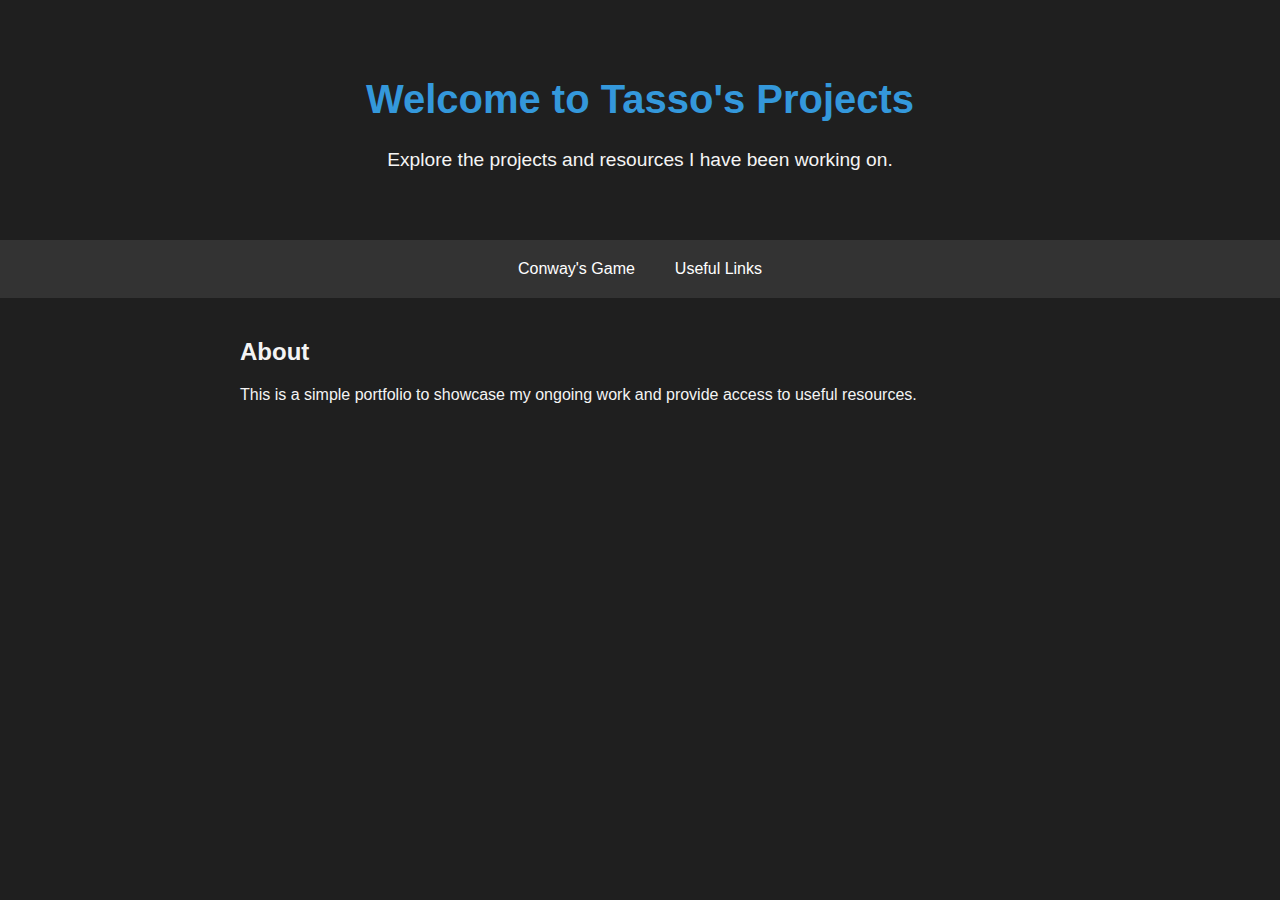
<file: index.html>
<!DOCTYPE html>
<html lang="en">
<head>
    <meta charset="UTF-8">
    <meta name="viewport" content="width=device-width, initial-scale=1.0">
    <title>Home - Tasso's Projects</title>
    <style>
        body {
            margin: 0;
            font-family: Arial, sans-serif;
            background-color: #1f1f1f;
            color: #f4f4f4;
        }
        header {
            text-align: center;
            padding: 50px 20px;
        }
        header h1 {
            font-size: 2.5em;
            color: #3498db;
        }
        header p {
            font-size: 1.2em;
        }
        nav {
            display: flex;
            justify-content: center;
            background-color: #333;
            padding: 10px 0;
        }
        nav a {
            color: white;
            text-decoration: none;
            padding: 10px 20px;
            transition: background-color 0.3s;
        }
        nav a:hover {
            background-color: #555;
        }
        section {
            padding: 20px;
            max-width: 800px;
            margin: 0 auto;
        }
    </style>
</head>
<body>
    <header>
        <h1>Welcome to Tasso's Projects</h1>
        <p>Explore the projects and resources I have been working on.</p>
    </header>
    <nav>
        <a href="conways.html">Conway's Game</a>
        <a href="useful-links.html">Useful Links</a>
    </nav>
    <section>
        <h2>About</h2>
        <p>This is a simple portfolio to showcase my ongoing work and provide access to useful resources.</p>
    </section>
</body>
</html>
</file>
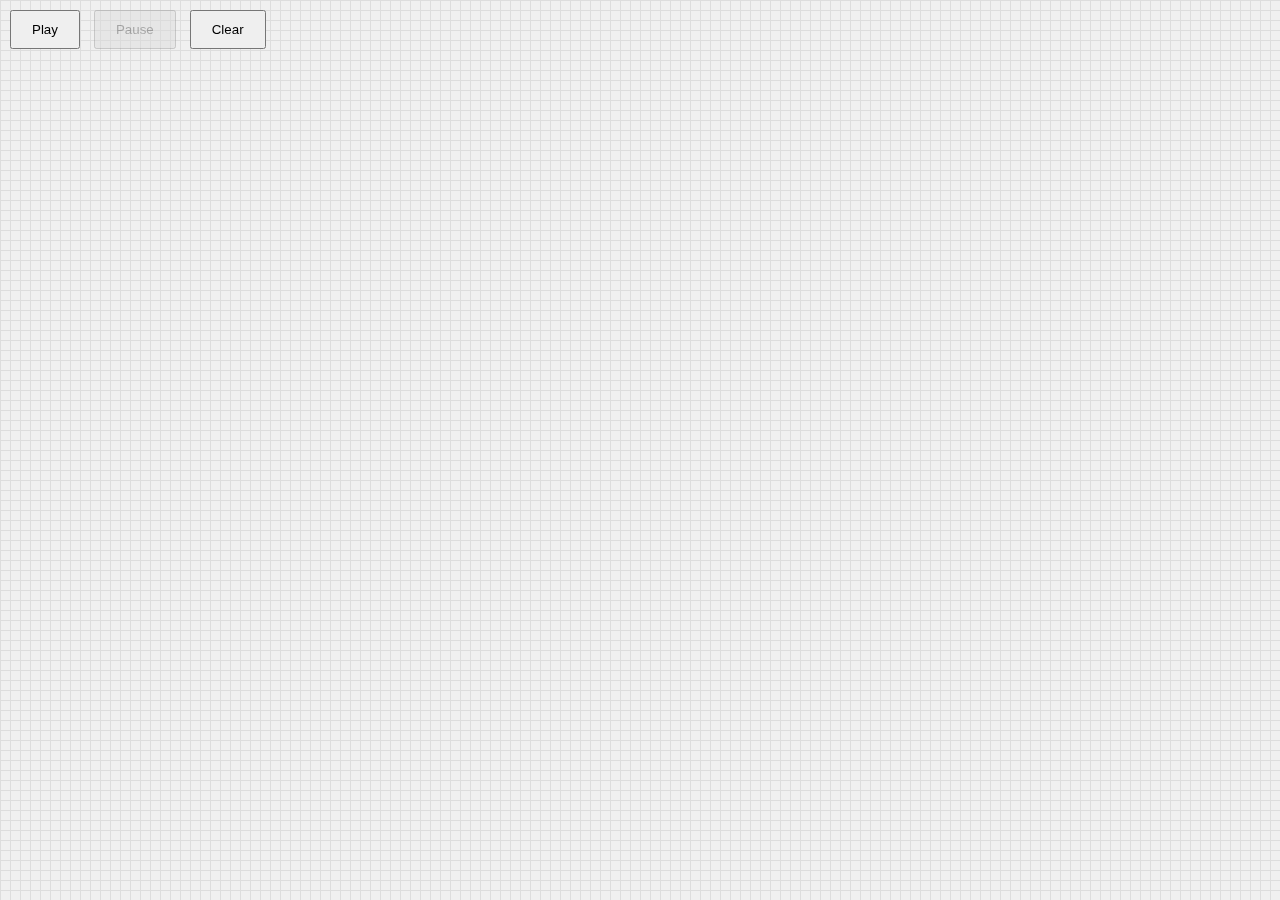
<file: conways.html>
<!DOCTYPE html>
<html lang="en">
<head>
    <meta charset="UTF-8">
    <title>Conway's Game of Life - Responsive Grid</title>
    <style>
        body {
            margin: 0;
            overflow: hidden;
            background-color: #f0f0f0;
            position: relative;
        }
        #controls {
            position: absolute;
            top: 10px;
            left: 10px;
            z-index: 1;
        }
        #controls button {
            padding: 10px 20px;
            margin-right: 10px;
        }
        canvas {
            display: block;
            position: absolute;
            top: 0;
            left: 0;
            z-index: 0;
        }
    </style>
</head>
<body>
    <div id="controls">
        <button id="playButton">Play</button>
        <button id="pauseButton" disabled>Pause</button>
        <button id="clearButton">Clear</button>
    </div>
    <canvas id="gameCanvas"></canvas>

    <script>
        // Get canvas and context
const canvas = document.getElementById('gameCanvas');
const ctx = canvas.getContext('2d');

// Control buttons
const playButton = document.getElementById('playButton');
const pauseButton = document.getElementById('pauseButton');
const clearButton = document.getElementById('clearButton');

// Grid settings
let gridWidth, gridHeight;
let cellSize = 10; // Size of each cell in pixels

// Grids
let currentGrid, nextGrid;

// Simulation state
let isPlaying = false;
let animationFrameId;

// Drawing state
let isDrawing = false;

// Initialize the canvas and grids
function initialize() {
    resizeCanvas();
    createGrids();
    drawCells();
}

// Resize the canvas to fit the window
function resizeCanvas() {
    canvas.width = window.innerWidth;
    canvas.height = window.innerHeight;

    gridWidth = Math.floor(canvas.width / cellSize);
    gridHeight = Math.floor(canvas.height / cellSize);
}

// Create two grids: current and next
function createGrids() {
    currentGrid = new Array(gridHeight);
    nextGrid = new Array(gridHeight);
    for (let y = 0; y < gridHeight; y++) {
        currentGrid[y] = new Array(gridWidth).fill(0);
        nextGrid[y] = new Array(gridWidth).fill(0);
    }
}

// Draw the grid lines
function drawGridLines() {
    ctx.strokeStyle = '#ddd';
    ctx.beginPath();
    for (let x = 0; x <= gridWidth; x++) {
        ctx.moveTo(x * cellSize + 0.5, 0);
        ctx.lineTo(x * cellSize + 0.5, gridHeight * cellSize);
    }
    for (let y = 0; y <= gridHeight; y++) {
        ctx.moveTo(0, y * cellSize + 0.5);
        ctx.lineTo(gridWidth * cellSize, y * cellSize + 0.5);
    }
    ctx.stroke();
}

// Attach event listeners
function attachEventListeners() {
    // Window resize
    window.addEventListener('resize', () => {
        cancelAnimationFrame(animationFrameId);
        const prevGrid = currentGrid;
        const prevGridWidth = gridWidth;
        const prevGridHeight = gridHeight;

        resizeCanvas();
        createGrids();

        // Copy over the existing cell data to the new grid
        for (let y = 0; y < Math.min(prevGridHeight, gridHeight); y++) {
            for (let x = 0; x < Math.min(prevGridWidth, gridWidth); x++) {
                currentGrid[y][x] = prevGrid[y][x];
            }
        }

        drawCells();
        if (isPlaying) {
            animationFrameId = requestAnimationFrame(gameLoop);
        }
    });

    // Mouse events for drawing cells
    canvas.addEventListener('mousedown', (e) => {
        if (!isPlaying) {
            isDrawing = true;
            toggleCell(e);
        }
    });
    canvas.addEventListener('mousemove', (e) => {
        if (isDrawing && !isPlaying) {
            toggleCell(e);
        }
    });
    canvas.addEventListener('mouseup', () => {
        isDrawing = false;
    });
    canvas.addEventListener('mouseleave', () => {
        isDrawing = false;
    });

    // Control buttons
    playButton.addEventListener('click', startSimulation);
    pauseButton.addEventListener('click', pauseSimulation);
    clearButton.addEventListener('click', clearGrid);
}

// Toggle cell state on click
function toggleCell(e) {
    const rect = canvas.getBoundingClientRect();
    const x = Math.floor((e.clientX - rect.left) / cellSize);
    const y = Math.floor((e.clientY - rect.top) / cellSize);

    if (x >= 0 && x < gridWidth && y >= 0 && y < gridHeight) {
        currentGrid[y][x] = currentGrid[y][x] ? 0 : 1;
        drawCells();
    }
}

// Start the simulation
function startSimulation() {
    isPlaying = true;
    playButton.disabled = true;
    pauseButton.disabled = false;
    animationFrameId = requestAnimationFrame(gameLoop);
}

// Pause the simulation
function pauseSimulation() {
    isPlaying = false;
    playButton.disabled = false;
    pauseButton.disabled = true;
    cancelAnimationFrame(animationFrameId);
}

// Clear the grid
function clearGrid() {
    isPlaying = false;
    playButton.disabled = false;
    pauseButton.disabled = true;
    cancelAnimationFrame(animationFrameId);
    createGrids();
    ctx.clearRect(0, 0, canvas.width, canvas.height);
    drawGridLines();
}

// Main game loop
function gameLoop() {
    computeNextGeneration();
    drawCells();
    swapGrids();
    animationFrameId = requestAnimationFrame(gameLoop);
}

// Compute the next generation
function computeNextGeneration() {
    for (let y = 0; y < gridHeight; y++) {
        for (let x = 0; x < gridWidth; x++) {
            const alive = currentGrid[y][x];
            const neighbors = countNeighbors(x, y);

            if (alive) {
                nextGrid[y][x] = neighbors === 2 || neighbors === 3 ? 1 : 0;
            } else {
                nextGrid[y][x] = neighbors === 3 ? 1 : 0;
            }
        }
    }
}

// Count alive neighbors
function countNeighbors(x, y) {
    let count = 0;
    for (let dy = -1; dy <= 1; dy++) {
        for (let dx = -1; dx <= 1; dx++) {
            if (dx === 0 && dy === 0) continue;

            const nx = (x + dx + gridWidth) % gridWidth;
            const ny = (y + dy + gridHeight) % gridHeight;

            count += currentGrid[ny][nx];
        }
    }
    return count;
}

// Draw cells on the canvas
function drawCells() {
    ctx.clearRect(0, 0, canvas.width, canvas.height);
    drawGridLines();

    ctx.fillStyle = '#333';
    for (let y = 0; y < gridHeight; y++) {
        for (let x = 0; x < gridWidth; x++) {
            if (currentGrid[y][x]) {
                ctx.fillRect(
                    x * cellSize + 1,
                    y * cellSize + 1,
                    cellSize - 1,
                    cellSize - 1
                );
            }
        }
    }
}

// Swap current and next grids
function swapGrids() {
    let temp = currentGrid;
    currentGrid = nextGrid;
    nextGrid = temp;

    // Clear nextGrid for the next generation
    for (let y = 0; y < gridHeight; y++) {
        nextGrid[y].fill(0);
    }
}

// Initialize everything
initialize();
attachEventListeners();

    </script>
</body>
</html>
</file>
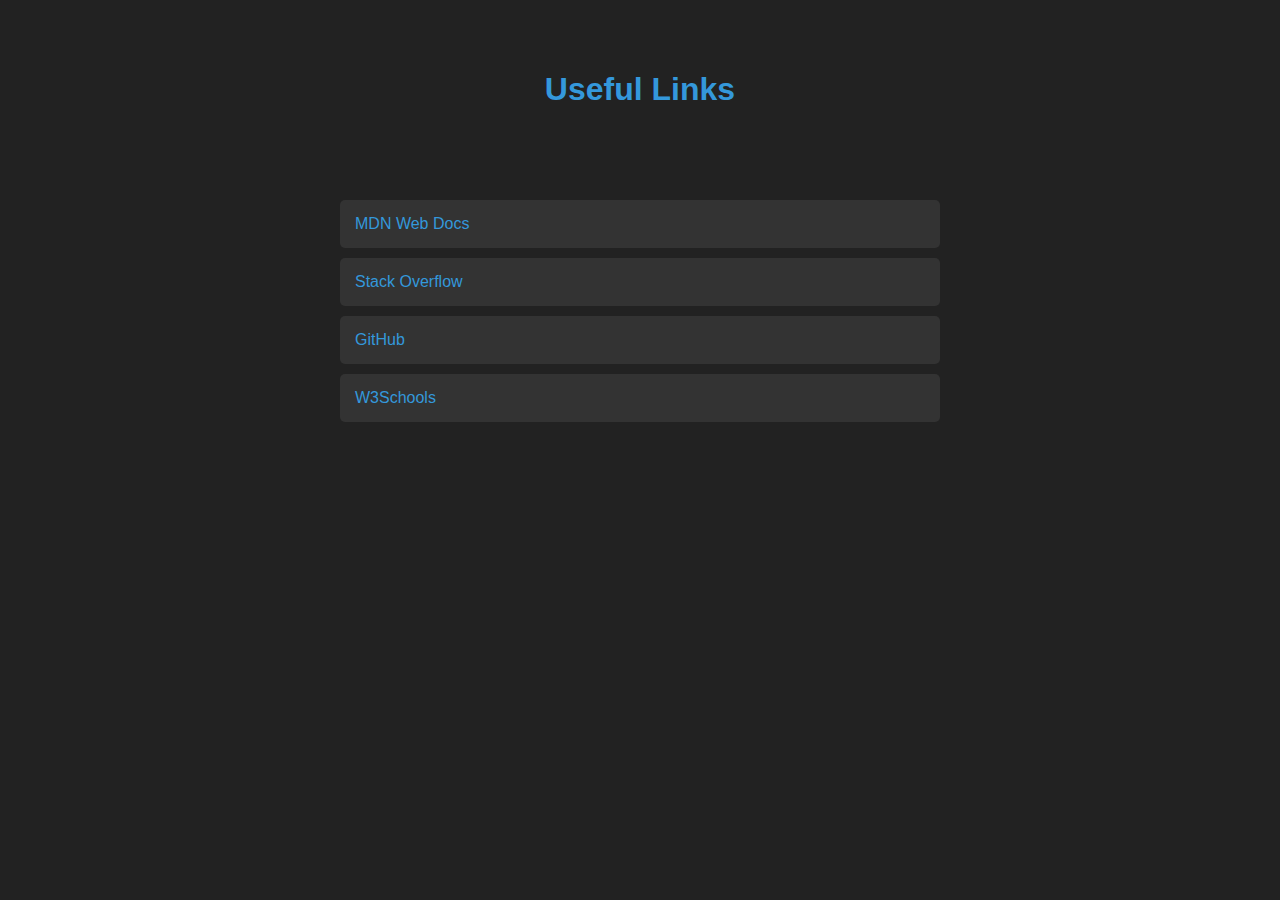
<file: useful-links.html>
<!DOCTYPE html>
<html lang="en">
<head>
    <meta charset="UTF-8">
    <meta name="viewport" content="width=device-width, initial-scale=1.0">
    <title>Useful Links</title>
    <style>
        body {
            margin: 0;
            font-family: Arial, sans-serif;
            background-color: #222;
            color: #f4f4f4;
        }
        header {
            text-align: center;
            padding: 50px;
        }
        header h1 {
            color: #3498db;
        }
        ul {
            list-style: none;
            padding: 0;
            max-width: 600px;
            margin: 20px auto;
        }
        ul li {
            background: #333;
            padding: 15px;
            margin-bottom: 10px;
            border-radius: 5px;
        }
        ul li a {
            color: #3498db;
            text-decoration: none;
        }
        ul li a:hover {
            text-decoration: underline;
        }
    </style>
</head>
<body>
    <header>
        <h1>Useful Links</h1>
    </header>
    <ul>
        <li><a href="https://developer.mozilla.org/" target="_blank">MDN Web Docs</a></li>
        <li><a href="https://stackoverflow.com/" target="_blank">Stack Overflow</a></li>
        <li><a href="https://github.com/" target="_blank">GitHub</a></li>
        <li><a href="https://www.w3schools.com/" target="_blank">W3Schools</a></li>
    </ul>
</body>
</html>
</file>
